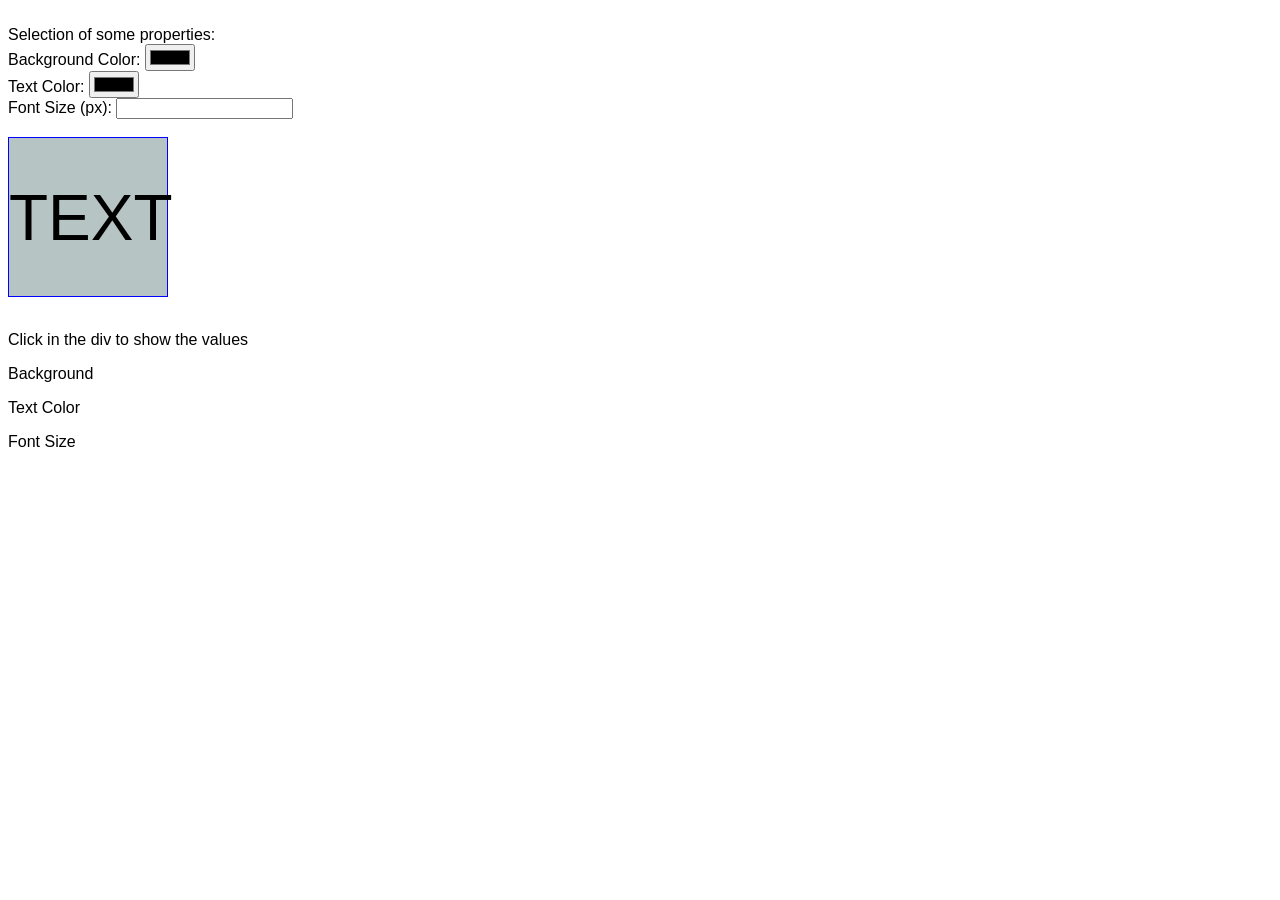
<file: chapter3/index.html>
<!DOCTYPE html>
<html lang="en">
  <head>
    <meta charset="utf-8">
    <meta http-equiv="X-UA-Compatible" content="IE=edge">
    <meta name="viewport" content="width=device-width, initial-scale=1">
    <title>Chapter 13, Exercise 1</title> 
    <link rel="stylesheet" href="custom.css" />   
    
  </head>
<body>

    <br>
    Selection of some properties: <br>
    Background Color: <input type="color" id="back"><br>
    Text Color: <input type="color" id="text"> <br>
    Font Size (px):
    <input type="number" id="size" name="N"> <br>

  
    <br>

    <div id="container"> 
      TEXT 
           
    </div>
    <br>
    <p>Click in the div to show the values</p>
    <p id="p1">Background</p>
    <p id="p2">Text Color</p>
    <p id="p3">Font Size</p>
  

<script src="myscript.js"></script> 
  
</body>
</html>
</file>
<file: chapter3/custom.css>
html {
  box-sizing: border-box;
}

*,
*::before,
*::after {
  box-sizing: inherit;
}

body {
  font-family: 'Segoe UI', Tahoma, Geneva, Verdana, sans-serif;
}


#container {
  border: 1px solid blue;
  color: black;
  background-color: rgb(183, 196, 196);
  height: 160px;
  width: 160px;
  flex-basis: 10%;
  text-align: center;
  align-content: center;
  line-height: 80px;
  font-size:4rem;
  line-height: 160px;
}
</file>
